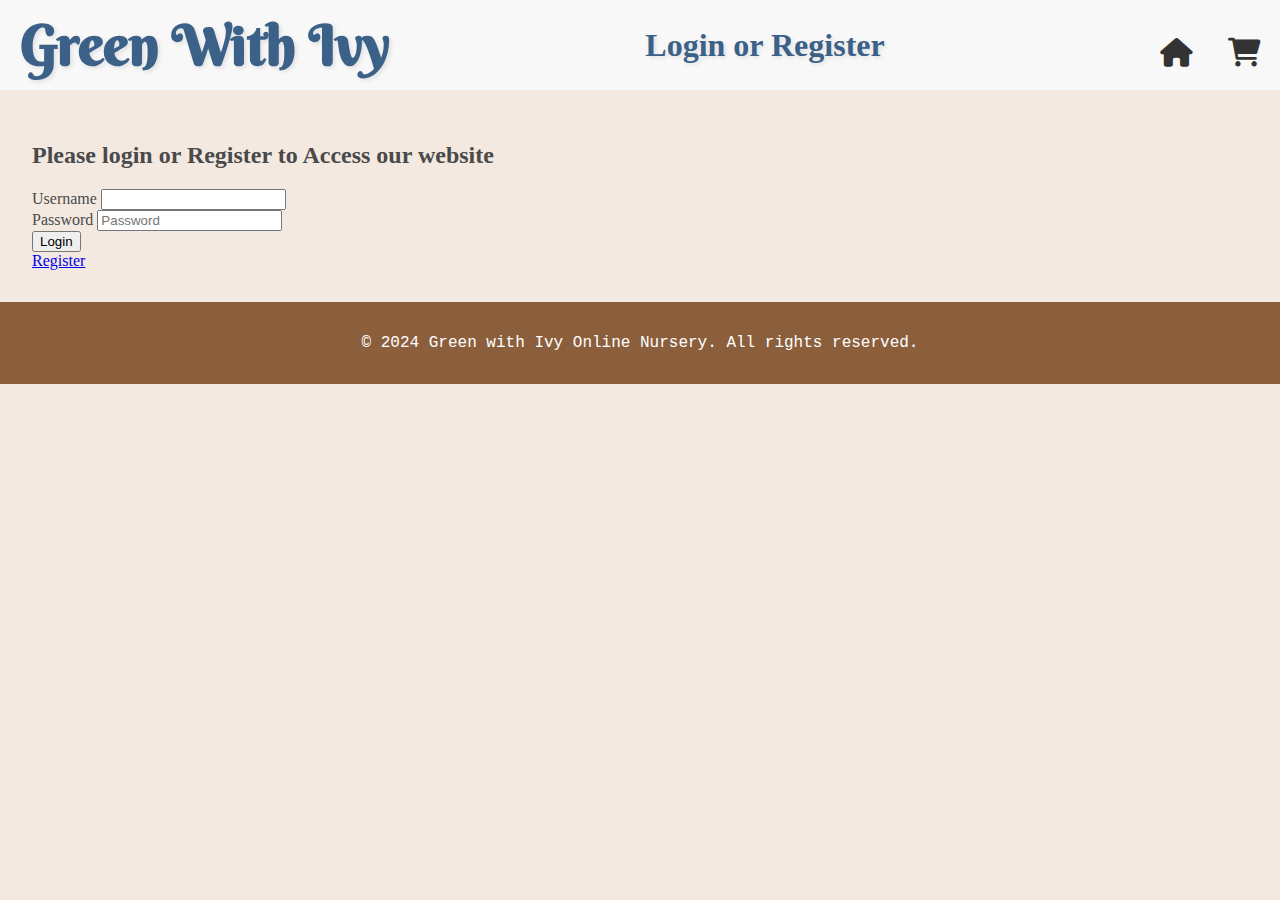
<file: Frontend/index.html>
<!DOCTYPE html>
<html lang="en">
<head>
    <meta charset="UTF-8">
    <meta name="viewport" content="width=device-width, initial-scale=1.0">
    <title>Green With Ivy Online Nursery</title>
    <link rel="stylesheet" href="styles.css">
    <link href="https://fonts.googleapis.com/css2?family=Berkshire+Swash&display=swap" rel="stylesheet">
    <link href="https://cdnjs.cloudflare.com/ajax/libs/font-awesome/6.0.0-beta3/css/all.min.css" rel="stylesheet" >
</head>
<body>
    <header>
        <a href="index.html" class="no-underline" ><h1>Green With Ivy</h1></a>
        <h2>Welcome to our Online Nursery!</h2>

        <!-- Search -->
        <div class="search-container">
            <input type="text" id="search-input" placeholder="Search for plants...">
            <button id="search-button">Search</button>
        </div>

        <!-- Nav icons -->
        <nav>
            <div id="nav-icons">
                <a href="login.html" id="home-icon"><i class="fas fa-home"></i><span class="tooltip">Home</span></a>
                <a href="cart.html" id="cart-icon"><i class="fas fa-shopping-cart"></i><span class="tooltip">View Cart</span></a>
                <a href="login.html" id="login-icon"><i class="fas fa-user"></i><span class="tooltip">Login</span></a>
                <a href="update-inventory.html" id="update-icon"><i class="fas fa-edit"></i><span class="tooltip">Update Plants</span></a>
            </div>
            <button id="logout-button">Logout</button> <!-- Logout button -->
        </nav>
   
    </header>

    <main>
        <h3 id="login-message">Please Login or Register to Access Our Nursery</h3> 
        <section id="login-register-prompt">
            <h3>Please Login or Register to Access Our Nursery</h3>
            <a href="login.html" class="button" id="login-button">Login</a>
            <a href="register.html" class="button">Register</a>
        </section>
        
        <section id="plants" class="plant-section">
            <!-- Plant cards will be dynamically loaded here -->
        </section>
        
        <button id="chat-button">Chat with Us</button> <!-- chat button -->
        <div id="login-status"></div> <!-- Login status -->
        
    </main>

    <footer>
        <p> © 2024 Green with Ivy Online Nursery. All rights reserved.</p>
    </footer>


    <!--Javascript-->
    <script>
      // Redirect to login page if not logged in
      if (localStorage.getItem('loggedIn') !== 'true') {
            window.location.href = 'login.html';
        } else {
            // Display login status and username
            const username = localStorage.getItem('username');
            const loginMessage = document.getElementById('login-message');
            loginMessage.textContent = `Welcome, ${username}`;
            loginMessage.style.display = 'block';
        }

        // Handle logout button click
        document.getElementById('logout-button').addEventListener('click', () => {
            localStorage.removeItem('loggedIn');
            localStorage.removeItem('username');
            window.location.href = 'login.html';
        });


        let plants = []; // Declare plants array globally

        // Fetch plants with opt. search query
        const fetchPlants = async (query = '') => {
            try {
                const response = await fetch(`https://vercel.com/lsoukthavongs-projects/ls-hosted-final-project/plants?search=${query}`);
                if (!response.ok) {
                    throw new Error("Failed to fetch Plants");
                }
                plants = await response.json(); // Assign fetched plants to global variable
                renderPlants(plants, query);
            } catch (error) {
                console.error("Error fetching plants:", error);
                document.getElementById("error-message").style.display = "block";
            }
        };

        // Render plants based on search query
        const renderPlants = (plants, query = '') => {
            const plantsSection = document.getElementById('plants');
            plantsSection.innerHTML = '';

            // Filter plants based on the search query
            const filteredPlants = plants.filter(plant => 
                plant.name.toLowerCase().includes(query.toLowerCase()) || 
                plant.description.toLowerCase().includes(query.toLowerCase())
            );

            filteredPlants.forEach(plant => {
                const plantCard = document.createElement('div');
                plantCard.className = 'plant-card';
                plantCard.innerHTML = `
                <a href="plant.html?id=${plant.plantId}">
                        <img src="${plant.image_url}" alt="${plant.name}">
                    </a>
                    <h2>${plant.name}</h2>
                    <p>${plant.type}</p>
                    <p>${plant.description}</p>
                    <p>Price: $${plant.price}</p>
                    <p>In Stock: ${plant.quantity}</p>
                    <button class="add-to-cart ${plant.quantity < 1 ? 'disabled' : ''}" data-id="${plant.plantId}" ${plant.quantity < 1 ? 'disabled' : ''}>
                        ${plant.quantity < 1 ? 'No Stock' : 'Add to Cart'}
                    </button>
                    <div class="confirmation-message">Item added to cart!</div>
                `;
                plantsSection.appendChild(plantCard);
            });

            // Add event listeners to "Add to Cart" buttons
            const addToCartButtons = document.querySelectorAll('.add-to-cart');
            addToCartButtons.forEach(button => {
                button.addEventListener('click', addToCart);
            });
        };

        // Add to Cart
        const addToCart = (event) => {
            const id = event.target.getAttribute('data-id');
            console.log(`Plant ID ${id} added to cart`);

            const plant = plants.find(p => p.plantId == id);
            console.log('Plant data:', plant); // Debugging log

            if (!plant) {
                console.error('Plant not found');
                return;
            }

            fetch("https://vercel.com/lsoukthavongs-projects/ls-hosted-final-project/cart", {
                method: "POST",
                headers: { "Content-Type": "application/json" },
                body: JSON.stringify({ ...plant, quantity: 1 })
            })
            .then(response => response.json())
            .then(data => {
                if (data.error) {
                    throw new Error(data.error);
                }
                console.log('Item added to cart:', data);
                showConfirmationMessage(event.target.nextElementSibling, 'Plant added to cart successfully!');
            })
            .catch(error => {
                console.error('Error adding item to cart:', error);
                showConfirmationMessage(event.target.nextElementSibling, 'Failed to add plant to cart.');
            });
        };


        // Confirm after add to cart
        const showConfirmationMessage = (element, message) => {
            element.textContent = message;
            element.style.display = 'block';
            setTimeout(() => {
                element.style.display = 'none';
            }, 1000); // Hide the message after 3 seconds
        };


        // Handle Search Button Click
        document.getElementById('search-button').addEventListener('click', () => {
            const query = document.getElementById('search-input').value;
            fetchPlants(query);
        });

        fetchPlants();

        // Handle Chat Button Click
        document.getElementById('chat-button').addEventListener('click', () => {
            window.location.href = 'chat.html';
        });



      // Check login status
      if (localStorage.getItem('loggedIn') === 'false') {
            document.getElementById('login-register-prompt').classList.remove('hidden');
            document.getElementById('login-register-prompt').classList.add('visible');
        } else {
            document.getElementById('login-register-prompt').classList.add('hidden');
            document.getElementById('login-register-prompt').classList.remove('visible'); 
        }

    </script>
</body>
</html>
</file>
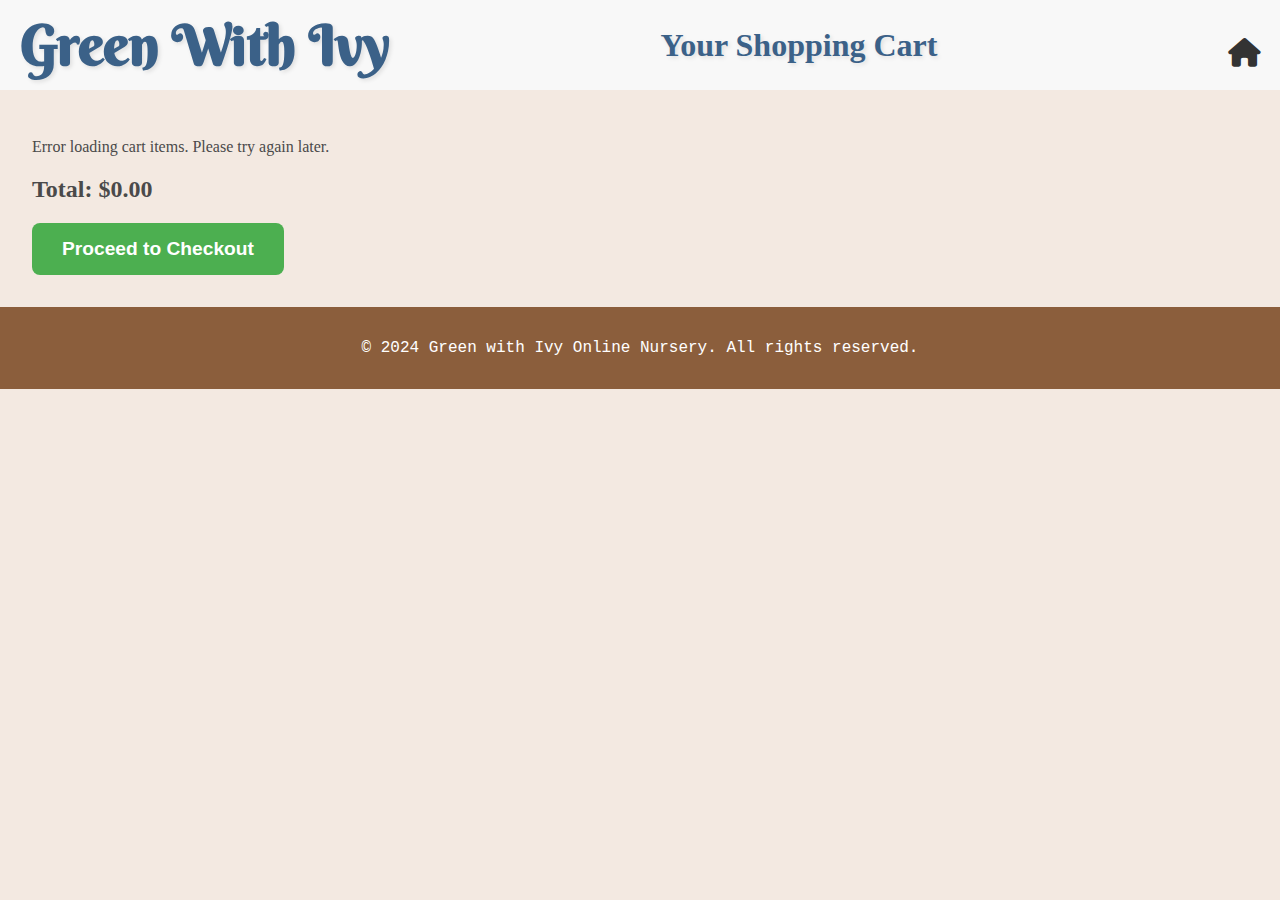
<file: Frontend/cart.html>
<!DOCTYPE html>
<html lang="en">
<head>
    <meta charset="UTF-8">
    <meta name="viewport" content="width=device-width, initial-scale=1.0">
    <title>Green With Ivy Shopping Cart</title>
    <link rel="stylesheet" href="styles.css">
    <link href="https://fonts.googleapis.com/css2?family=Berkshire+Swash&display=swap" rel="stylesheet">
    <link rel="stylesheet" href="https://cdnjs.cloudflare.com/ajax/libs/font-awesome/6.0.0-beta3/css/all.min.css">
</head>
<body>
    <!-- Header Section -->
    <header>
        <a href="index.html" class="no-underline"><h1>Green With Ivy</h1></a>
        <h2>Your Shopping Cart</h2>
        <nav>
            <a href="index.html" id="home-icon"><i class="fas fa-home"></i><span class="tooltip">Home</span></a>
        </nav>
    </header>

    <!-- Main Section -->
    <main>
        <section id="cart" class="cart-section">
            <!-- Cart items will be dynamically loaded here -->
        </section>
        <section id="total" class="total-section">
            <h2>Total: $<span id="total-price">0.00</span></h2>
            <button id="checkout-button">Proceed to Checkout</button>
            <script>
                document.getElementById("checkout-button").addEventListener("click", () => {
                    window.location.href = "checkout.html";
                });
            </script>
        </section>
    </main>

    <!-- Footer Section -->
    <footer>
        <p>&copy; 2024 Green with Ivy Online Nursery. All rights reserved.</p>
    </footer>

    <!-- JavaScript -->
    <script>
        document.addEventListener("DOMContentLoaded", () => {
            fetchCartItems();
        });

        // Fetch Cart Items from the Server
        const fetchCartItems = async () => {
            try {
                console.log("Fetching cart items...");
                const response = await fetch("https://vercel.com/lsoukthavongs-projects/ls-hosted-final-project/cart");
                if (!response.ok) {
                    throw new Error("Failed to fetch cart items");
                }
                const cartItems = await response.json();
                console.log("Cart items fetched:", cartItems);
                if (cartItems.length === 0) {
                    document.getElementById("cart").innerHTML = "<p>Your cart is empty.</p>";
                    return;
                }
                renderCartItems(cartItems);
            } catch (error) {
                console.error("Error fetching cart items:", error);
                document.getElementById("cart").innerHTML = "<p>Error loading cart items. Please try again later.</p>";
            }
        };

        // Render Cart Items to the Page
        const renderCartItems = (cartItems) => {
            const cartSection = document.getElementById("cart");
            cartSection.innerHTML = ""; // Clear existing content

            let totalPrice = 0;

            cartItems.forEach((item) => {
                console.log('Cart item:', item);
                const price = parseFloat(item.price);
                const cartItem = document.createElement("div");
                cartItem.className = "cart-item";

                cartItem.innerHTML = `
                    <div class="cart-item-content">
                        <img src="${item.image_url}" alt="${item.name}" class="cart-item-image">
                        <div class="cart-item-info">
                            <h2>${item.name}</h2>
                            <p>Price: $${price.toFixed(2)}</p>
                            <p>Quantity: <input type="number" class="quantity-input" data-id="${item.cartId}" value="${item.cart_quantity}" min="1"></p>
                            <p>Subtotal: $${(price * item.cart_quantity).toFixed(2)}</p>
                            <button data-id="${item.cartId}" class="remove-button">Remove</button>
                        </div>
                    </div>
                `;

                cartSection.appendChild(cartItem);

                totalPrice += price * item.cart_quantity;
            });

            document.getElementById("total-price").textContent = totalPrice.toFixed(2);

            // Add event listeners to "Remove" buttons
            document.querySelectorAll(".remove-button").forEach(button => {
                button.addEventListener("click", (e) => {
                    const itemId = e.target.getAttribute("data-id");
                    removeFromCart(itemId);
                });
            });

            // Add event listeners to quantity inputs
            document.querySelectorAll(".quantity-input").forEach(input => {
                input.addEventListener("change", (e) => {
                    const itemId = e.target.getAttribute("data-id");
                    const newQuantity = parseInt(e.target.value);
                    updateCartQuantity(itemId, newQuantity);
                });
            });
        };

        // Remove Item from Cart
        const removeFromCart = (itemId) => {
            fetch(`https://vercel.com/lsoukthavongs-projects/ls-hosted-final-project/cart/${itemId}`, {
                method: "DELETE",
                headers: { "Content-Type": "application/json" }
            })
            .then(response => response.json())
            .then(data => {
                console.log("Item removed from cart:", data);
                fetchCartItems(); // Refresh cart items
            })
            .catch(error => {
                console.error("Error removing item from cart:", error);
            });
        };

        // Update Cart Quantity
        const updateCartQuantity = (itemId, newQuantity) => {
            if (newQuantity <= 0) {
                alert('Quantity must be greater than zero');
                return;
            }
            fetch(`https://vercel.com/lsoukthavongs-projects/ls-hosted-final-project/cart/${itemId}`, {
                method: "PUT",
                headers: { "Content-Type": "application/json" },
                body: JSON.stringify({ quantity: newQuantity })
            })
            .then(response => response.json())
            .then(data => {
                console.log("Cart quantity updated:", data);
                fetchCartItems(); // Refresh cart items
            })
            .catch(error => {
                console.error("Error updating cart quantity:", error);
            });
        };

  // Pass cart data to the checkout page
  document.getElementById("checkout-button").addEventListener("click", () => {
            const cartItems = JSON.parse(localStorage.getItem('cart')) || [];
            const totalAmount = cartItems.reduce((total, item) => total + item.price * item.cart_quantity, 0);
            localStorage.setItem('checkoutCart', JSON.stringify(cartItems));
            localStorage.setItem('totalAmount', totalAmount.toFixed(2));
            window.location.href = "checkout.html";
        });
    </script>
</body>
</html>
</file>
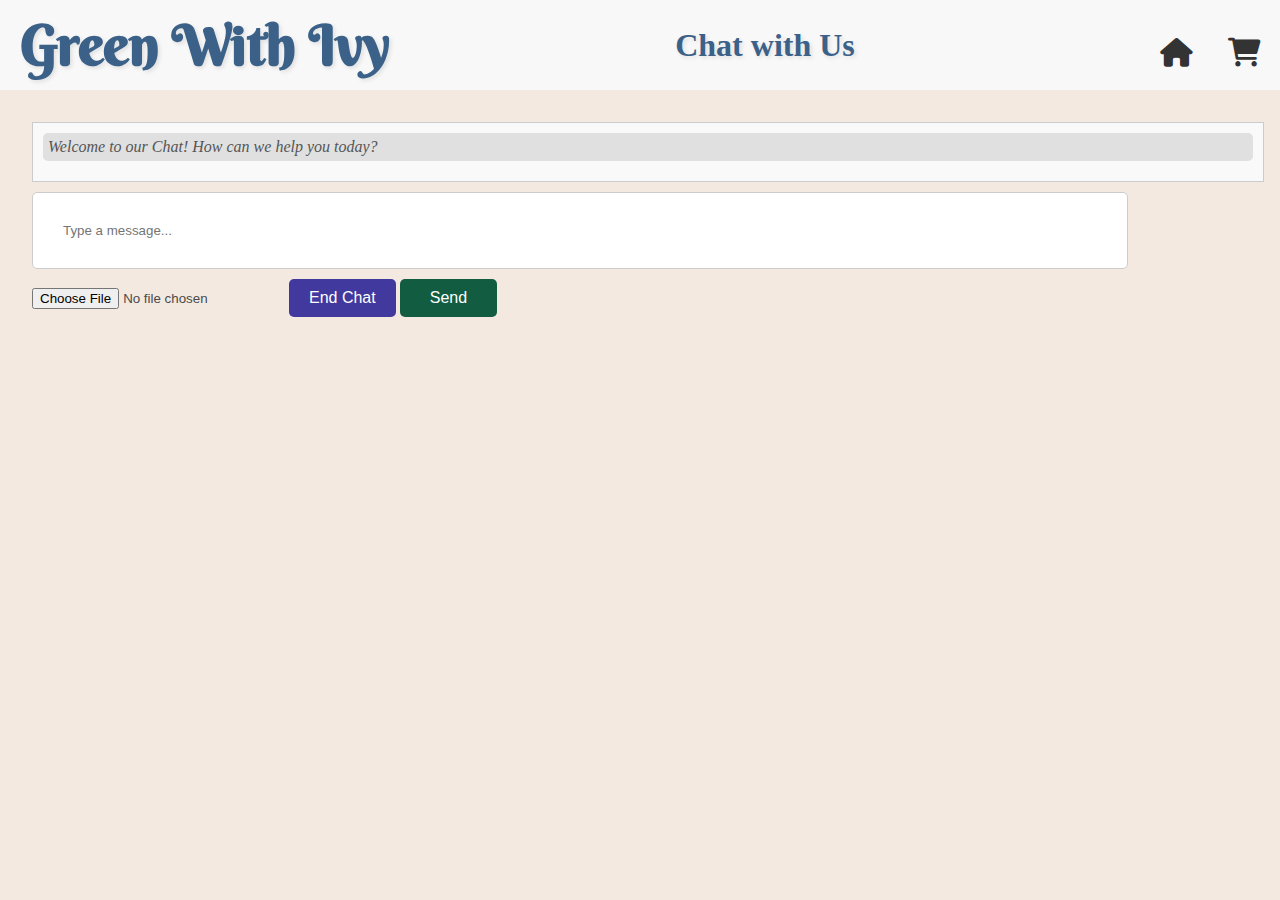
<file: Frontend/chat.html>
<!DOCTYPE html>
<html lang="en">
<head>
    <meta charset="UTF-8">
    <meta name="viewport" content="width=device-width, initial-scale=1.0">
    <title>Chat Feature</title>
    <link rel="stylesheet" href="styles.css">
    <link href="https://fonts.googleapis.com/css2?family=Berkshire+Swash&display=swap" rel="stylesheet">
    <link href="https://cdnjs.cloudflare.com/ajax/libs/font-awesome/6.0.0-beta3/css/all.min.css" rel="stylesheet">
</head>
<body>
    <header>
        <a href="index.html" class="no-underline"><h1>Green With Ivy</h1></a>
        <h2>Chat with Us</h2>
        <nav>
            <div id="nav-icons">
                <a href="index.html" id="home-icon"><i class="fas fa-home"></i><span class="tooltip">Home</span></a>
                <a href="cart.html" id="cart-icon"><i class="fas fa-shopping-cart"></i><span class="tooltip">View Cart</span></a>
            </div>
        </nav>
    </header>
    <main>
        <div id="chat-box">
            <div class="system-message">Welcome to our Chat! How can we help you today?</div>
        </div>
        <div id="typing-indicator">Someone is typing...</div>
        <label for="message-input" class="visually-hidden">Message</label>
        <input type="text" id="message-input" placeholder="Type a message...">
        <label for="file-input" class="visually-hidden">Upload File</label>
        <input type="file" id="file-input">
        <button id="end-chat-button">End Chat</button>
        <button id="send-button">Send</button>
    </main>
    <script>

        document.addEventListener('DOMContentLoaded', () => {
            // Establish WebSocket connection
            const ws = new WebSocket('ws://localhost:3307');
            const chatBox = document.getElementById('chat-box');
            const messageInput = document.getElementById('message-input');
            const fileInput = document.getElementById('file-input');
            const sendButton = document.getElementById('send-button');
            const typingIndicator = document.getElementById('typing-indicator');
            const username = localStorage.getItem('username') || 'You'; // Retrieve the actual username

            let typingTimeout;

            // Load chat history from localStorage
            loadChatHistory();

            // WebSocket connection opened
            ws.onopen = () => {
                console.log('WebSocket connection established');
            };

            // WebSocket message received
            ws.onmessage = (event) => {
                console.log('Message received:', event.data); // Log received message

                if (event.data instanceof Blob) {
                    // Handle Blob data
                    const reader = new FileReader();
                    reader.onload = () => {
                        const messageText = "CS: Give me one moment while I look into this for you...";
                        setTimeout(() => {
                            appendMessage(messageText, 'received-message');
                        }, 1000); // 1-second delay
                    };
                    reader.readAsText(event.data);
                } else {
                    // Handle text data
                    const messageText = event.data;
                    setTimeout(() => {
                        appendMessage(messageText, 'received-message');
                    }, 1000); // 1-second delay
                }

                // Show notification if the window is not in focus
                if (document.hidden) {
                    showNotification('New message received');
                }
            };

            // WebSocket error occurred
            ws.onerror = (error) => {
                console.error('WebSocket error:', error);
            };

            // WebSocket connection closed
            ws.onclose = () => {
                console.log('WebSocket connection closed');
            };

            // Send button click event
            sendButton.addEventListener('click', () => {
                const message = messageInput.value;
                if (message.trim() !== '') {
                    const formattedMessage = `${username}: ${message}`;
                    console.log('Sending message:', formattedMessage); // Log sent message
                    ws.send(formattedMessage); // Ensure the message is sent as a string

                    // Display the sent message in the chat box
                    appendMessage(formattedMessage, 'sent-message');

                    // Clear the input field
                    messageInput.value = '';

                    // Display CS message after user sends a message
                    setTimeout(() => {
                        const csMessage = "CS: Give me one moment while I look into this for you...";
                        appendMessage(csMessage, 'received-message');
                    }, 1000); // 1-second delay
                }
                // Handle file upload
                const file = fileInput.files[0];
                if (file) {
                    const reader = new FileReader();
                    reader.onload = () => {
                        const formattedMessage = `${username} shared a file: ${file.name}`;
                        ws.send(reader.result); // Send file content
                        appendMessage(formattedMessage, 'sent-message');
                    };
                    reader.readAsDataURL(file);
                    fileInput.value = ''; // Clear the file input
                }
            });

            // Message input keypress event
            messageInput.addEventListener('keypress', (event) => {
                if (event.key === 'Enter') {
                    sendButton.click();
                } else {
                    // Show typing indicator
                    clearTimeout(typingTimeout);
                    typingIndicator.style.display = 'block';
                    typingTimeout = setTimeout(() => {
                        typingIndicator.style.display = 'none';
                    }, 1000);
                }
            });

            // Function to append message to chat box with timestamp
            function appendMessage(text, className) {
                const message = document.createElement('div');
                message.classList.add(className); // Add class for message type
                message.textContent = text;

                const timestamp = document.createElement('span');
                timestamp.classList.add('message-timestamp');
                timestamp.textContent = new Date().toLocaleTimeString();

                message.appendChild(timestamp);
                chatBox.appendChild(message);
                chatBox.scrollTop = chatBox.scrollHeight; // Scroll to bottom

                // Save message to localStorage
                saveMessageToHistory(text, className);
            }

            const endChatButton = document.getElementById('end-chat-button');

            // End chat button click event
            endChatButton.addEventListener('click', () => {
                endChat();
            });

            // Function to end chat, clear history, and redirect to home
            function endChat() {
                localStorage.removeItem('chatHistory'); // Clear chat history from localStorage
                chatBox.innerHTML = ''; // Clear chat box content
                console.log('Chat ended and history cleared');
                window.location.href = 'index.html'; // Redirect to home page (update with your home page URL)
            }

            // Function to save message to localStorage
            function saveMessageToHistory(text, className) {
                const chatHistory = JSON.parse(localStorage.getItem('chatHistory')) || [];
                chatHistory.push({ text, className, timestamp: new Date().toLocaleTimeString() });
                localStorage.setItem('chatHistory', JSON.stringify(chatHistory));
            }

            // Function to load chat history from localStorage
            function loadChatHistory() {
                const chatHistory = JSON.parse(localStorage.getItem('chatHistory')) || [];
                chatHistory.forEach(({ text, className, timestamp }) => {
                    const message = document.createElement('div');
                    message.classList.add(className); // Add class for message type
                    message.textContent = text;

                    const timestampElement = document.createElement('span');
                    timestampElement.classList.add('message-timestamp');
                    timestampElement.textContent = timestamp;

                    message.appendChild(timestampElement);
                    chatBox.appendChild(message);
                });
                chatBox.scrollTop = chatBox.scrollHeight; // Scroll to bottom
            }

            // Function to show notification
            function showNotification(message) {
                console.log('Attempting to show notification:', message);
                if (Notification.permission === 'granted') {
                    new Notification(message);
                    console.log('Notification shown:', message);
                } else if (Notification.permission !== 'denied') {
                    Notification.requestPermission().then(permission => {
                        if (permission === 'granted') {
                            new Notification(message);
                            console.log('Notification shown after permission granted:', message);
                        } else {
                            console.log('Notification permission denied');
                        }
                    });
                } else {
                    console.log('Notification permission already denied');
                }
            }
        });
        
    </script>
</body>
</html>
</file>
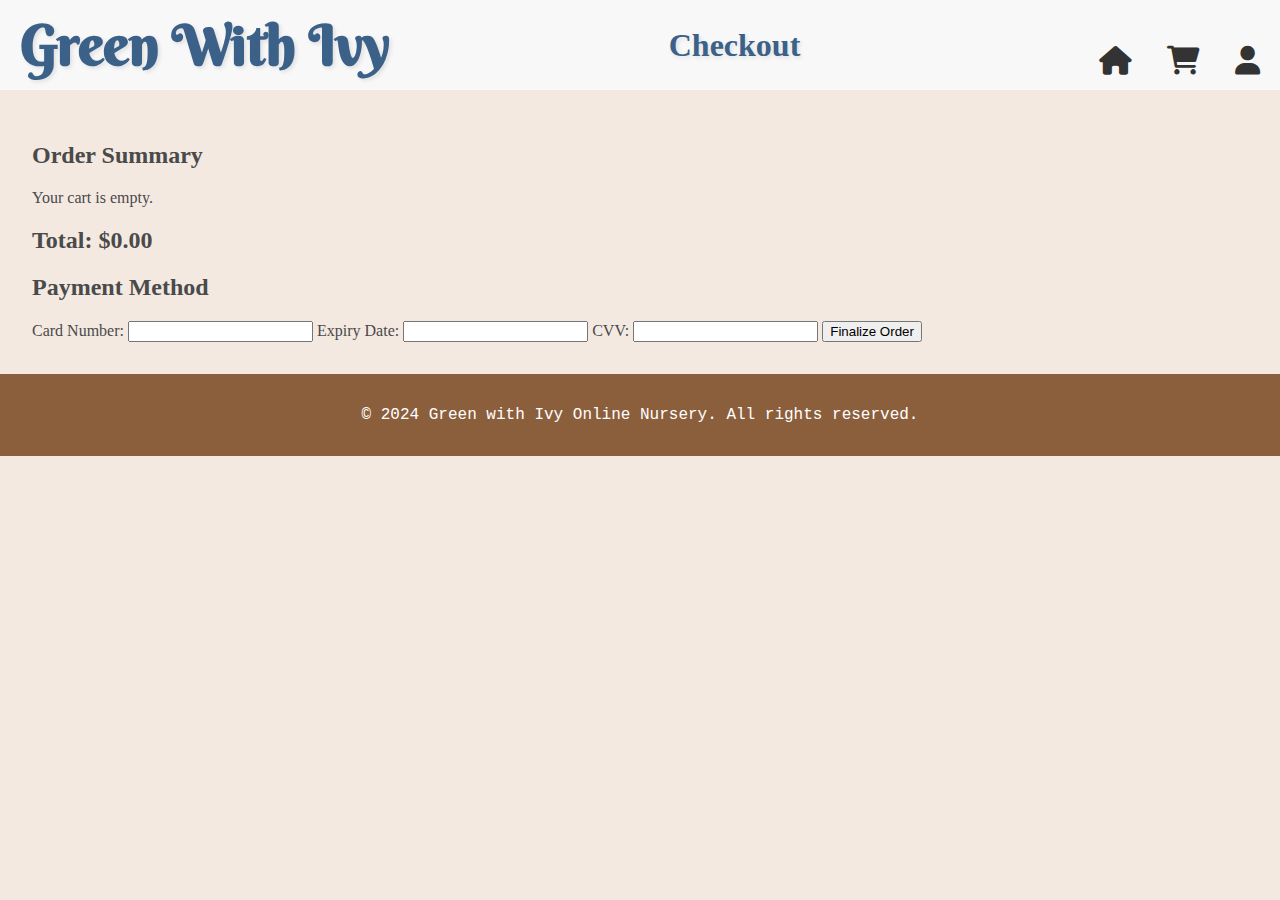
<file: Frontend/checkout.html>
<!DOCTYPE html>
<html lang="en">
<head>
    <meta charset="UTF-8">
    <meta name="viewport" content="width=device-width, initial-scale=1.0">
    <title>Green With Ivy Checkout</title>
    <link rel="stylesheet" href="styles.css">
    <link href="https://fonts.googleapis.com/css2?family=Berkshire+Swash&display=swap" rel="stylesheet">
    <link rel="stylesheet" href="https://cdnjs.cloudflare.com/ajax/libs/font-awesome/6.0.0-beta3/css/all.min.css">
</head>
<body>
    <!-- Header Section -->
    <header>
        <a href="index.html" class="no-underline"><h1>Green With Ivy</h1></a>
        <h2>Checkout</h2>
        <nav>
            <nav>
                <div id="nav-icons">
                    <a href="login.html" id="home-icon"><i class="fas fa-home"></i><span class="tooltip">Home</span></a>
                    <a href="cart.html" id="cart-icon"><i class="fas fa-shopping-cart"></i><span class="tooltip">View Cart</span></a>
                    <a href="login.html" id="login-icon"><i class="fas fa-user"></i><span class="tooltip">Login</span></a>
                </div>
        </nav>
    </header>

    <!-- Main Section -->
    <main>
        <section id="checkout" class="checkout-section">
            <h2>Order Summary</h2>
            <div id="order-summary">
                <!-- Order summary will be dynamically loaded here -->
            </div>
            <h2>Total: $<span id="total-amount">0.00</span></h2>

            <h2>Payment Method</h2>
            <form id="payment-form">
                <label for="card-number">Card Number:</label>
                <input type="text" id="card-number" name="card-number" required>
                <label for="expiry-date">Expiry Date:</label>
                <input type="text" id="expiry-date" name="expiry-date" required>
                <label for="cvv">CVV:</label>
                <input type="text" id="cvv" name="cvv" required>
                <button type="submit">Finalize Order</button>
            </form>
        </section>
    </main>

    <!-- Footer Section -->
    <footer>
        <p>&copy; 2024 Green with Ivy Online Nursery. All rights reserved.</p>
    </footer>

   
    <!-- JavaScript -->
    <script>
        document.addEventListener("DOMContentLoaded", () => {
            loadOrderSummary();
        });

        // Load Order Summary from Local Storage
        const loadOrderSummary = () => {
            const cartItems = JSON.parse(localStorage.getItem('checkoutCart')) || [];
            const totalAmount = localStorage.getItem('totalAmount') || '0.00';
            const orderSummary = document.getElementById("order-summary");

            if (cartItems.length === 0) {
                orderSummary.innerHTML = "<p>Your cart is empty.</p>";
                return;
            }

            cartItems.forEach((item) => {
                const orderItem = document.createElement("div");
                orderItem.className = "order-item";

                orderItem.innerHTML = `
                    <div class="order-item-content">
                        <img src="${item.image_url}" alt="${item.name}" class="order-item-image">
                        <div class="order-item-info">
                            <h2>${item.name}</h2>
                            <p>Price: $${item.price.toFixed(2)}</p>
                            <p>Quantity: ${item.cart_quantity}</p>
                            <p>Subtotal: $${(item.price * item.cart_quantity).toFixed(2)}</p>
                        </div>
                    </div>
                `;

                orderSummary.appendChild(orderItem);
            });

            document.getElementById("total-amount").textContent = totalAmount;
        };

        // Finalize Order
        document.getElementById("payment-form").addEventListener("submit", (e) => {
            e.preventDefault();

            // Simulate payment processing
            setTimeout(() => {
                const paymentSuccess = true; // Simulate payment success

                if (paymentSuccess) {
                    alert("Payment processed successfully! Thank you for your purchase.");

                    // Clear cart on the server
                    fetch('https://vercel.com/lsoukthavongs-projects/ls-hosted-final-project/cart', {
                        method: 'DELETE'
                    })
                    .then(response => response.json())
                    .then(data => {
                        console.log("Cart cleared:", data);
                    })
                    .catch(error => {
                        console.error("Error clearing cart:", error);
                    });

                    // Clear cart in local storage
                    localStorage.removeItem('checkoutCart');
                    localStorage.removeItem('totalAmount');
                    window.location.href = "index.html";
                } else {
                    alert("Payment failed. Please try again.");
                }
            }, 1000); // Simulate a delay for payment processing
        });
    </script>
</body>
</html>
</file>
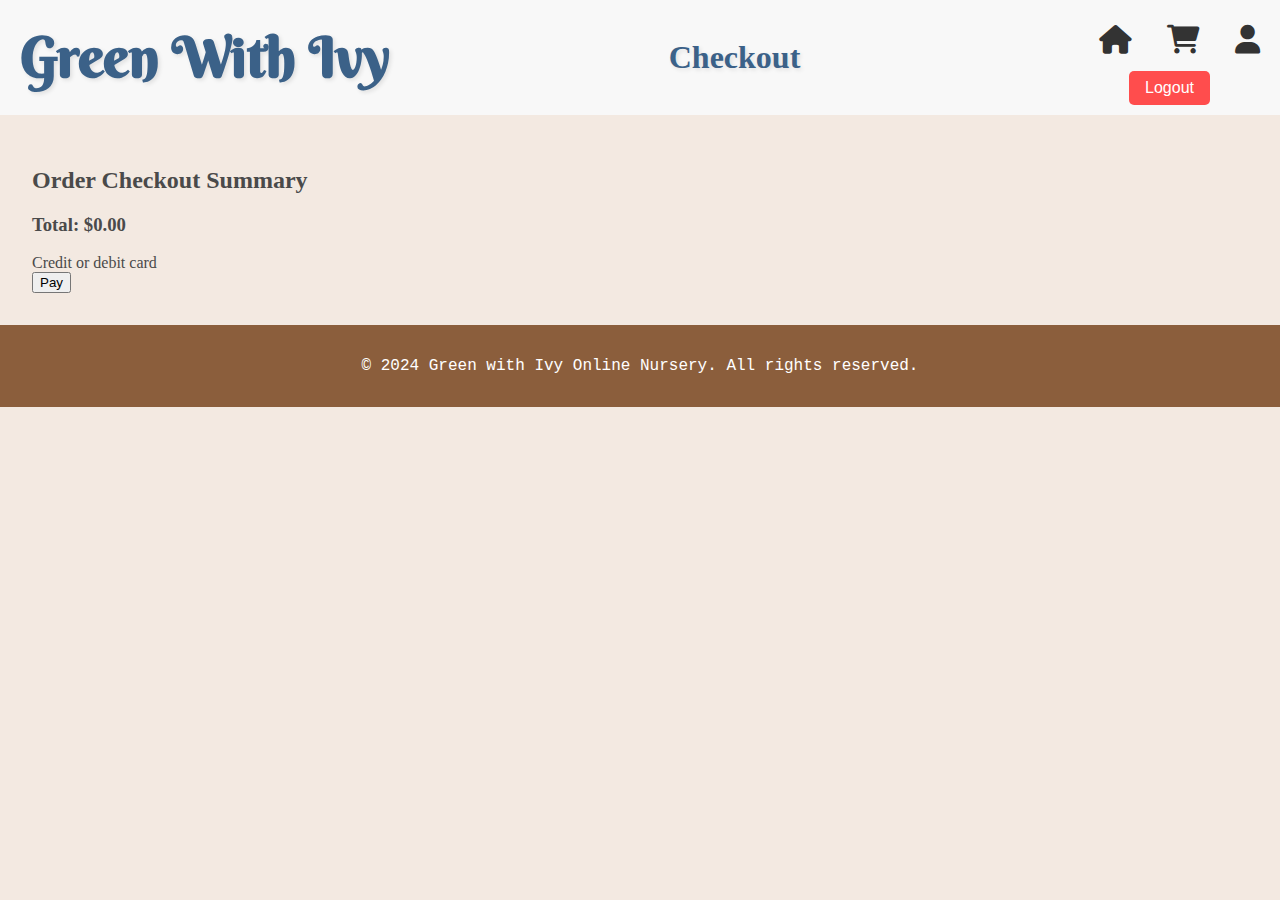
<file: Frontend/checkoutold.html>
<!DOCTYPE html>
<html lang="en">
<head>
    <meta charset="UTF-8">
    <meta name="viewport" content="width=device-width, initial-scale=1.0">
    <title>Green With Ivy Checkout</title>
    <link rel="stylesheet" href="styles.css">
    <link href="https://fonts.googleapis.com/css2?family=Berkshire+Swash&display=swap" rel="stylesheet">
    <link rel="stylesheet" href="https://cdnjs.cloudflare.com/ajax/libs/font-awesome/6.0.0-beta3/css/all.min.css" rel="stylesheet">
</head>
<body>
    <!-- Header Section -->
    <header>
        <a href="index.html" class="no-underline"><h1>Green With Ivy</h1></a>
        <h2>Checkout</h2>
        <nav>
            <div id="nav-icons">
                <a href="login.html" id="home-icon"><i class="fas fa-home"></i><span class="tooltip">Home</span></a>
                <a href="cart.html" id="cart-icon"><i class="fas fa-shopping-cart"></i><span class="tooltip">View Cart</span></a>
                <a href="login.html" id="login-icon"><i class="fas fa-user"></i><span class="tooltip">Login</span></a>
            </div>
            <button id="logout-button">Logout</button> <!-- Logout button -->
        </nav>
    </header>

    <!-- Main Section -->
    <main>
        <section id="checkout" class="checkout-section">
            <!-- Checkout form will be dynamically loaded here -->
            <div id="checkout-summary">
                <h2>Order Checkout Summary</h2>
                <ul id="cart-items-list"></ul>
                <h3>Total: $<span id="total-price">0.00</span></h3>
            </div>
            <form id="payment-form">
                <label for="card-element">Credit or debit card</label>
                <div id="card-element"><!-- Mock payment element --></div>
                <button id="submit" type="submit">Pay</button>
                <div id="error-message"></div>
            </form>
            <div id="confirmation-message"></div>
        </section>
    </main>

    <!-- Footer Section -->
    <footer>
        <p>&copy; 2024 Green with Ivy Online Nursery. All rights reserved.</p>
    </footer>

    <!-- JavaScript -->
    <script>
        document.addEventListener("DOMContentLoaded", () => {
            const cartItems = JSON.parse(localStorage.getItem('checkoutCart')) || [];
            const totalAmount = localStorage.getItem('totalAmount') || '0.00';
            displayCartItems(cartItems, totalAmount);
            const form = document.getElementById('payment-form');
            form.addEventListener('submit', async (event) => {
                event.preventDefault();
                mockPayment(totalAmount);
            });
        });

        // Function to display cart items and total amount
        const displayCartItems = (cartItems, totalAmount) => {
            const cartItemsList = document.getElementById('cart-items-list');
            const totalAmountElement = document.getElementById('total-price');
            cartItemsList.innerHTML = '';

            cartItems.forEach(item => {
                const listItem = document.createElement('li');
                listItem.textContent = `${item.name} - $${item.price} x ${item.cart_quantity}`;
                cartItemsList.appendChild(listItem);
            });

            totalAmountElement.textContent = totalAmount;
        };

        // Function to mock payment
        const mockPayment = async (amount) => {
            try {
                const response = await fetch('https://vercel.com/lsoukthavongs-projects/ls-hosted-final-project
/mock-payment', {
                    method: 'POST',
                    headers: { 'Content-Type': 'application/json' },
                    body: JSON.stringify({ amount })
                });
                const data = await response.json();
                if (data.message === 'Payment successful!') {
                    finalizeOrder(); // Call finalizeOrder after successful payment
                } else {
                    document.getElementById('error-message').textContent = 'Payment failed.';
                }
            } catch (error) {
                console.error('Error processing payment:', error);
                document.getElementById('error-message').textContent = 'Error processing payment.';
            }
        };

        // Function to finalize order
        const finalizeOrder = async () => {
            const cartItems = JSON.parse(localStorage.getItem('checkoutCart')) || [];
            const totalAmount = localStorage.getItem('totalAmount') || '0.00';

            try {
                const response = await fetch('https://vercel.com/lsoukthavongs-projects/ls-hosted-final-project
/finalize-order', {
                    method: 'POST',
                    headers: { 'Content-Type': 'application/json' },
                    body: JSON.stringify({ cartItems, totalAmount })
                });
                const data = await response.json();
                if (data.message === 'Order finalized successfully!') {
                    document.getElementById('confirmation-message').textContent = 'Order finalized successfully!';
                    document.getElementById('confirmation-message').style.display = 'block';
                    localStorage.removeItem('checkoutCart'); // Clear cart
                    localStorage.removeItem('totalAmount'); // Clear total amount
                    updateInventory(cartItems); // Update inventory
                } else {
                    document.getElementById('error-message').textContent = 'Failed to finalize order.';
                }
            } catch (error) {
                console.error('Error finalizing order:', error);
                document.getElementById('error-message').textContent = 'Error finalizing order.';
            }
        };

        // Function to update inventory
        const updateInventory = async (cartItems) => {
            try {
                const response = await fetch('https://vercel.com/lsoukthavongs-projects/ls-hosted-final-project
/update-inventory', {
                    method: 'POST',
                    headers: { 'Content-Type': 'application/json' },
                    body: JSON.stringify({ cartItems })
                });
                if (!response.ok) {
                    throw new Error('Failed to update inventory');
                }
                console.log('Inventory updated successfully');
            } catch (error) {
                console.error('Error updating inventory:', error);
            }
        };
    </script>
</body>
</html>
</file>
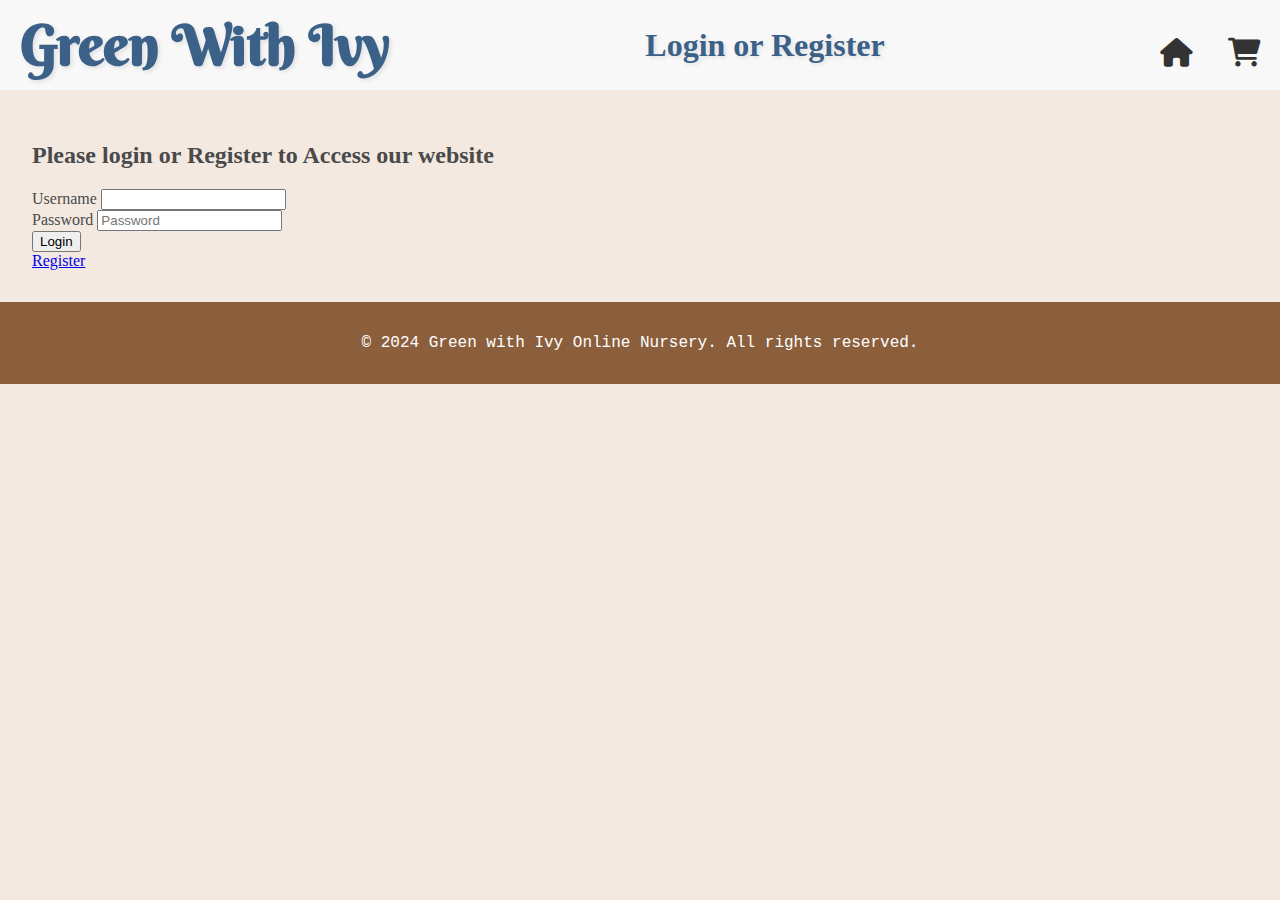
<file: Frontend/login.html>
<!DOCTYPE html>
<html lang="en">
<head>
    <meta charset="UTF-8">
    <meta name="viewport" content="width=device-width, initial-scale=1.0">
    <title>Login - Green With Ivy</title>
    <link rel="stylesheet" href="styles.css">
    <link href="https://fonts.googleapis.com/css2?family=Berkshire+Swash&display=swap" rel="stylesheet">
    <link href="https://cdnjs.cloudflare.com/ajax/libs/font-awesome/6.0.0-beta3/css/all.min.css" rel="stylesheet">
</head>
<body>
    <header>
        <a href="index.html" class="no-underline"><h1>Green With Ivy</h1></a>
        <h2>Login or Register</h2>
        <nav>
            <div id="nav-icons">
                <a href="index.html" id="home-icon"><i class="fas fa-home"></i><span class="tooltip">Home</span></a>
                <a href="cart.html" id="cart-icon"><i class="fas fa-shopping-cart"></i><span class="tooltip">View Cart</span></a>
            </div>
        </nav>
    </header>

    <main>
        <section id="login-section" class="login-section">
            <h2>Please login or Register to Access our website</h2>
            <!-- Login Form -->
            <form id="login-form">
                <div class="form-group">
                   <!-- <label for="server">Server</label>-->
                    <input type="hidden" id="server" name="server" value= "localhost" required>
                </div>
                <div class="form-group">
                <!--<label for="database">Database</label>-->
                    <input type="hidden" id="database" name="database" value= "nursery" required>
                </div>
                <div class="form-group">
                    <label for="username">Username</label>
                    <input type="text" id="username" name="username" required>
                </div>
                <div class="form-group">
                    <label for="password">Password</label>
                    <input type="password" id="password" name="password" placeholder="Password" required>
                </div>
                <button type="button" id="loginButton">Login</button>
            </form>
            <div id="loginResult"></div>
        </section>
        <a href="register.html" class="button">Register</a>
    </main>

    <footer>
        <p>© 2024 Green with Ivy Online Nursery. All rights reserved.</p>
    </footer>

    <!-- JavaScript -->
    <script src="https://code.jquery.com/jquery-3.6.0.min.js"></script>
    <script>
        // Handle login button click
        $('#loginButton').click(function(){
            var server = $('#server').val();
            var database = $('#database').val();
            var user = $('#username').val();
            var password = $('#password').val();

            if(!server || !database || !user || !password){
                $("#loginResult").html("All fields are required.");
                return;
            }

            // Send login request to server
            $.post('https://vercel.com/lsoukthavongs-projects/ls-hosted-final-project/connect', {
                server: server,
                database: database,
                user: user,
                password: password
            }, function(data) {
                $("#loginResult").html(data.message);
                if (data.message === 'Connected successfully!') {
                    localStorage.setItem('loggedIn', 'true'); // Set login flag
                    localStorage.setItem('username', user); // Store username
                    window.location.href = 'index.html'; // Redirect to homepage
                }
            }).fail(function() {
                $("#loginResult").html("Error logging in.");
            });
        });


        
    </script>
</body>
</html>
</file>
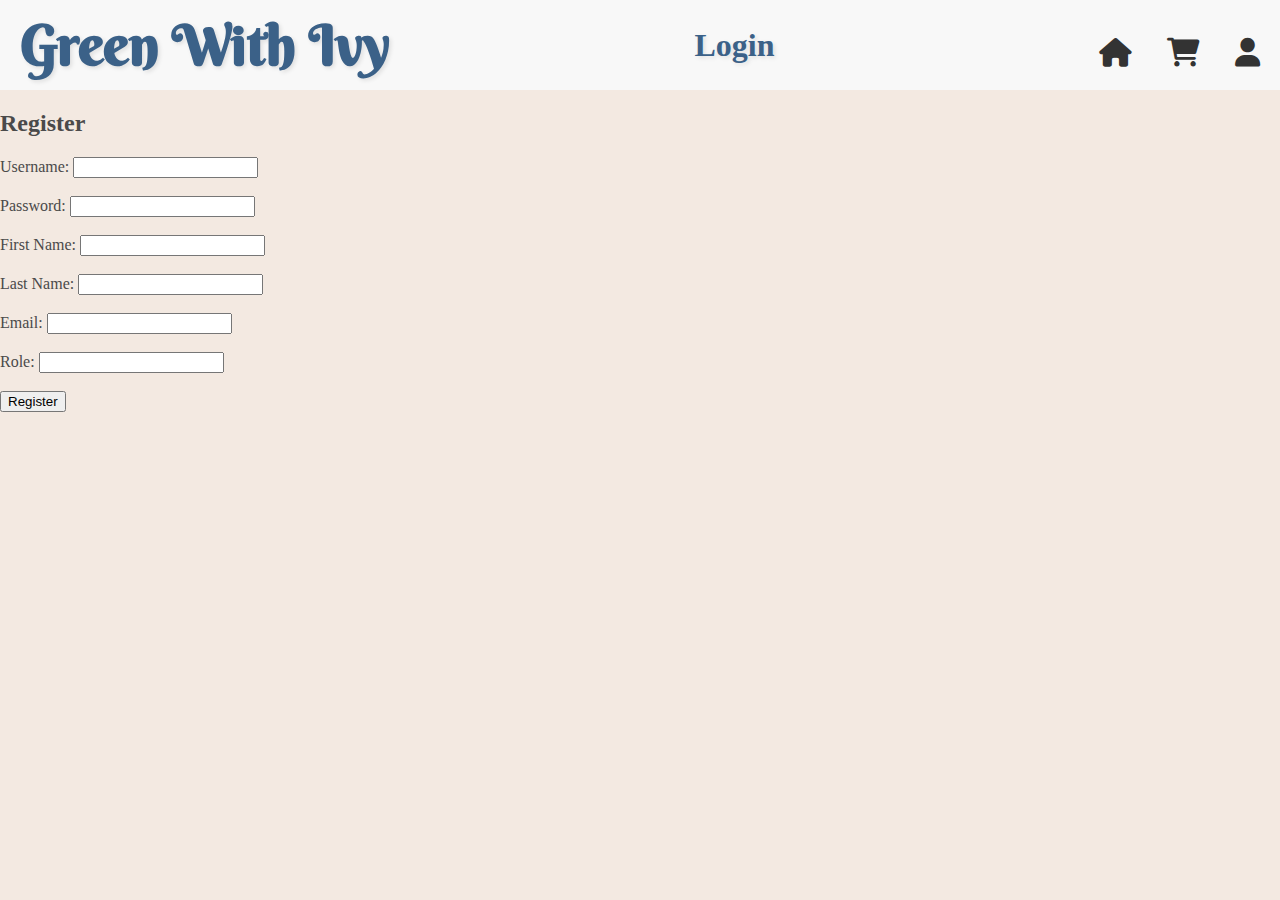
<file: Frontend/register.html>
<!DOCTYPE html>
<html lang="en">
<head>
  <meta charset="UTF-8">
  <meta name="viewport" content="width=device-width, initial-scale=1.0">
  <title>Register</title>
  <link rel="stylesheet" href="styles.css">
  <link href="https://fonts.googleapis.com/css2?family=Berkshire+Swash&display=swap" rel="stylesheet">
  <link href="https://cdnjs.cloudflare.com/ajax/libs/font-awesome/6.0.0-beta3/css/all.min.css" rel="stylesheet">
</head>
<body>
  <header>
      <a href="index.html" class="no-underline"><h1>Green With Ivy</h1></a>
      <h2>Login</h2>
      <nav>
        <div id="nav-icons">
          <a href="login.html" id="home-icon"><i class="fas fa-home"></i><span class="tooltip">Home</span></a>
          <a href="cart.html" id="cart-icon"><i class="fas fa-shopping-cart"></i><span class="tooltip">View Cart</span></a>
          <a href="login.html" id="login-icon"><i class="fas fa-user"></i><span class="tooltip">Login</span></a>
      </div>
      </nav>
  </header>
</head>
<body>
  <h2>Register</h2>
  <form id="registerForm">
    <label for="username">Username:</label>
    <input type="text" id="username" name="username" required><br><br>
    
    <label for="password">Password:</label>
    <input type="password" id="password" name="password" required><br><br>
    
    <label for="first_name">First Name:</label>
    <input type="text" id="first_name" name="first_name" required><br><br>
    
    <label for="last_name">Last Name:</label>
    <input type="text" id="last_name" name="last_name" required><br><br>
    
    <label for="email">Email:</label>
    <input type="email" id="email" name="email" required><br><br>
    
    <label for="role">Role:</label>
    <input type="text" id="role" name="role" required><br><br>
    
    <button type="submit">Register</button>
  </form>
  <p id="message"></p>

  <script>
    document.getElementById('registerForm').addEventListener('submit', async (e) => {
      e.preventDefault();
      const formData = new FormData(e.target);
      const data = Object.fromEntries(formData.entries());

      const response = await fetch('https://vercel.com/lsoukthavongs-projects/ls-hosted-final-project/register', {
        method: 'POST',
        headers: {
          'Content-Type': 'application/json'
        },
        body: JSON.stringify(data)
      });

      const result = await response.json();
      document.getElementById('message').textContent = result.message;
    });
    
  </script>
</body>
</html>
</file>
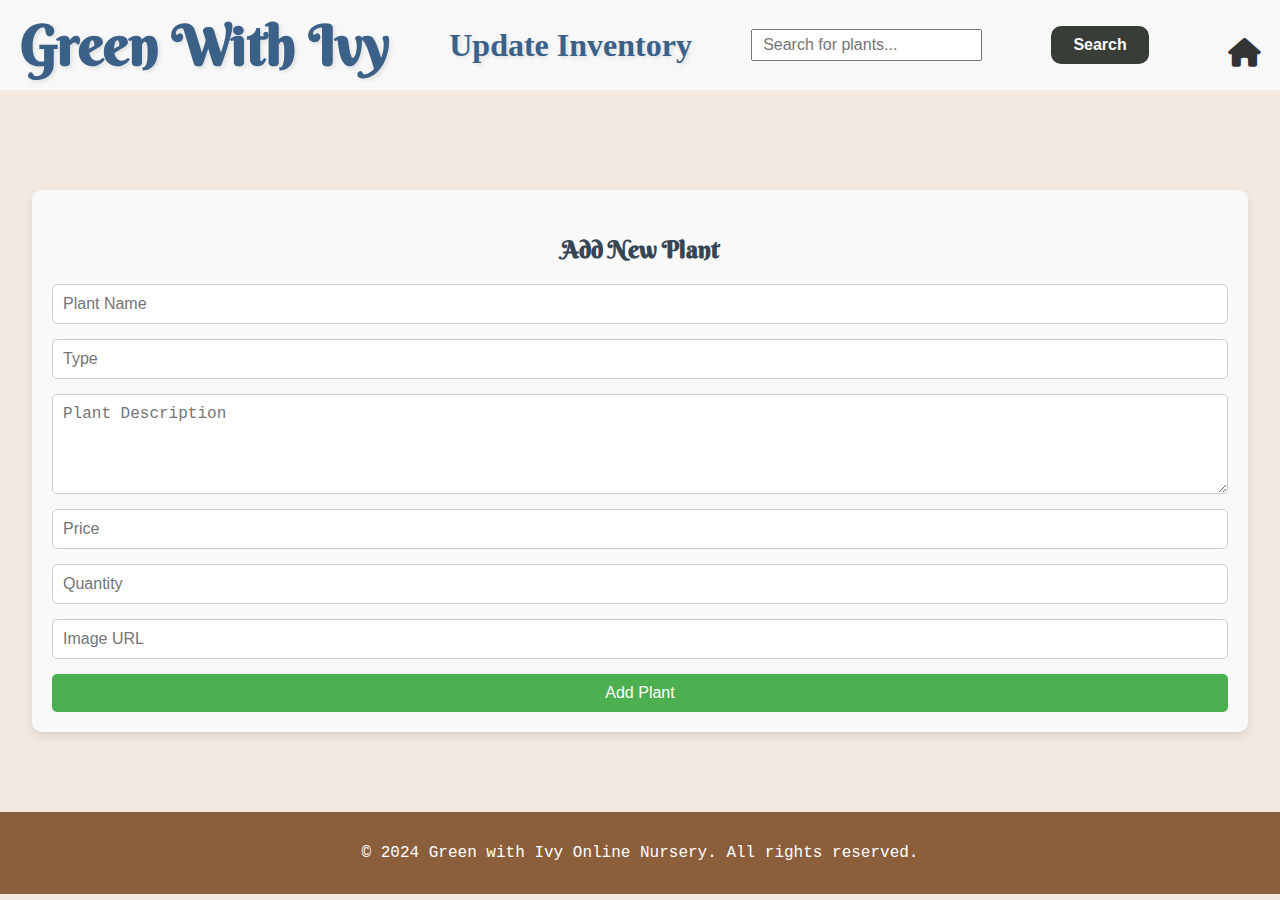
<file: Frontend/update-inventory.html>
<!DOCTYPE html>
<html lang="en">
<head>
    <meta charset="UTF-8">
    <meta name="viewport" content="width=device-width, initial-scale=1.0">
    <title>Update Plant Inventory</title>
    <link rel="stylesheet" href="styles.css">
    <link href="https://fonts.googleapis.com/css2?family=Berkshire+Swash&display=swap" rel="stylesheet">
    <link href="https://cdnjs.cloudflare.com/ajax/libs/font-awesome/6.0.0-beta3/css/all.min.css" rel="stylesheet">
</head>
<body>
    <header>
        <a href="index.html" class="no-underline"><h1>Green With Ivy</h1></a>     
        <h2>Update Inventory</h2>
        <input type="text" id="search-input" placeholder="Search for plants...">
        <button id="search-button" >Search</button>
        <nav> 
            <a href="index.html" id="home-icon"><i class="fas fa-home"></i><span class="tooltip">Home</span></a>
        </nav>
    </header>

    <main>
        <section id="plants" class="plant-section">
            <!-- Plant cards with editable fields will be dynamically loaded here -->
        </section>
        <div id="update-confirmation-message"></div>
        <section id="add-plant-section">
            <h3>Add New Plant</h3>
            <form id="add-plant-form">
                <input type="text" id="new-plant-name" placeholder="Plant Name" required>
                <input type="text" id="new-plant-type" placeholder="Type" required>
                <textarea id="new-plant-description" placeholder="Plant Description" required></textarea>
                <input type="number" id="new-plant-price" placeholder="Price" step="0.01" required>
                <input type="number" id="new-plant-quantity" placeholder="Quantity" required>
                <input type="text" id="new-plant-image-url" placeholder="Image URL" required>
                <button type="submit">Add Plant</button>
            </form>
        </section>
        <section id="plants" class="plant-section">
            <!-- Plant cards with editable fields will be dynamically loaded here -->
        </section>
        <div id="update-confirmation-message"></div>
    </main>

    <footer>
        <p>© 2024 Green with Ivy Online Nursery. All rights reserved.</p>
    </footer>

    <script>
        let plants = []; // Declare plants array globally

// Fetch plants with optional search query
const fetchPlants = async (query = '') => {
    try {
        const response = await fetch(`https://vercel.com/lsoukthavongs-projects/ls-hosted-final-project/plants?search=${query}`);
        if (!response.ok) {
            throw new Error("Failed to fetch Plants");
        }
        plants = await response.json(); // Assign fetched plants to global variable
        renderPlants(plants, query);
    } catch (error) {
        console.error("Error fetching plants:", error);
        document.getElementById("error-message").style.display = "block";
    }
};

// Render plants with editable fields
const renderPlants = (plants, query = '') => {
    const plantsSection = document.getElementById('plants');
    plantsSection.innerHTML = '';

    // Filter plants based on the search query
    const filteredPlants = plants.filter(plant => 
        plant.name.toLowerCase().includes(query.toLowerCase()) || 
        plant.description.toLowerCase().includes(query.toLowerCase())
    );

    filteredPlants.forEach(plant => {
        const plantCard = document.createElement('div');
        plantCard.className = 'plant-card';
        plantCard.innerHTML = `
            <img src="${plant.image_url}" alt="${plant.name}">
            <input type="text" value="${plant.name}" data-id="${plant.plantId}" class="plant-name">
            <input type="text" value="${plant.type}" data-id="${plant.plantId}" class="plant-type">
            <textarea data-id="${plant.plantId}" class="plant-description">${plant.description}</textarea>
            <input type="number" value="${plant.price}" data-id="${plant.plantId}" class="plant-price">
            <input type="number" value="${plant.quantity}" data-id="${plant.plantId}" class="plant-quantity">
            <input type="text" value="${plant.image_url}" data-id="${plant.plantId}" class="plant-image-url">
            <button class="update-plant" data-id="${plant.plantId}">Update</button>
        `;
        plantsSection.appendChild(plantCard);
    });

    // Add event listeners to "Update" buttons
    const updateButtons = document.querySelectorAll('.update-plant');
    updateButtons.forEach(button => {
        button.addEventListener('click', updatePlant);
    });
};

// Update plant details
const updatePlant = async (event) => {
    const plantId = event.target.getAttribute('data-id');
    console.log(`Updating plant with ID: ${plantId}`); // Debugging log
    const name = document.querySelector(`.plant-name[data-id="${plantId}"]`).value;
    const description = document.querySelector(`.plant-description[data-id="${plantId}"]`).value;
    const type = document.querySelector(`.plant-type[data-id="${plantId}"]`).value;
    const price = document.querySelector(`.plant-price[data-id="${plantId}"]`).value;
    const quantity = document.querySelector(`.plant-quantity[data-id="${plantId}"]`).value;
    const imageUrl = document.querySelector(`.plant-image-url[data-id="${plantId}"]`).value;
    const token = localStorage.getItem('token');

    try {
        const response = await fetch(`https://vercel.com/lsoukthavongs-projects/ls-hosted-final-project/plants/${plantId}/inventory`, {
            method: 'PUT',
            headers: {
                'Content-Type': 'application/json',
                'Authorization': token
            },
            body: JSON.stringify({ name, description, type, price, quantity, image_url: imageUrl })
        });
        const data = await response.json();
        if (data.message) {
            showUpdateConfirmationMessage('Plant updated successfully!');
        } else {
            throw new Error(data.error);
        }
    } catch (error) {
        console.error('Error updating plant:', error);
        showUpdateConfirmationMessage('Failed to update plant.');
    }
};

// Show confirmation message after updating plant
const showUpdateConfirmationMessage = (message) => {
    const confirmationMessage = document.getElementById('update-confirmation-message');
    confirmationMessage.textContent = message;
    confirmationMessage.style.display = 'block';
    setTimeout(() => {
        confirmationMessage.style.display = 'none';
    }, 3000); // Hide the message after 3 seconds
};

// Handle Search Button Click
document.getElementById('search-button').addEventListener('click', () => {
    const query = document.getElementById('search-input').value;
    fetchPlants(query);
});

// Fetch plants on page load
fetchPlants();
</script>
</body>
</html>
</file>
<file: Frontend/styles.css>
/* General Styles */
body {
    font-family: 'Georgia', serif;
    margin: 0;
    padding: 0;
    background-color: #f3e9e1;
    font-size: 1rem;
    color: #4a4a4a;
}

header {
    display: flex;
    justify-content: space-between;
    align-items: center;
    padding: 10px 20px;
    background-color: #f8f8f8;
    text-decoration: none;
    }

header h1 {
    font-family: 'Berkshire Swash', cursive;
    font-size: 3.5em;
    color: #3b6188;
    text-shadow: 2px 2px 4px rgba(0, 0, 0, 0.1);
    text-decoration: none;
    margin: 0;
}

header h2 {
    font-family: 'Georgia', cursive;
    font-size: 2.0em;
    color: #3b6188;
    text-shadow: 2px 2px 4px rgba(0, 0, 0, 0.1);
    text-decoration: none;
    margin: 0;
}

header h3 {
    margin: 0.5rem 0;
    font-size: 1.2rem;
}


header p {
    font-size: 1.2em;
    color: #354554;
}

header nav {
    display: flex;
    align-items: center;
    
}

header nav a {
    position: relative;
    margin-left: 20px;
    text-decoration: none;
    color: #333;
    font-size: 1.2em;
    
}

header nav a i {
    font-size: 1.5em; /* Smaller icon size */

}


header nav a .tooltip {
    visibility: hidden;
    width: 80px;
    background-color: #333;
    color: #fff;
    text-align: center;
    border-radius: 5px;
    padding: 5px;
    position: absolute;
    z-index: 1;
    bottom: 105%; /* Position above the icon */
    left: 50%;
    margin-left: -40px;
    opacity: 0;
    transition: opacity 0.3s;
}

header nav a:hover .tooltip {
    visibility: visible;
    opacity: 1;
}


nav {
    display: flex;
    flex-direction: column;
    align-items: center;
    margin-top: 1rem;
}

#nav-icons {
    display: flex;
    justify-content: center;
    gap: 1rem;
}

nav a {
    text-decoration: none;
    color: #333;
    font-size: 1.2rem;
    display: flex;
    flex-direction: column;
    align-items: center;
}

nav a .tooltip {
    font-size: 0.8rem;
    margin-top: 0.2rem;
}

#logout-button {
    margin-top: 1rem;
    padding: 0.5rem 1rem;
    font-size: 1rem;
    background-color: #ff4d4d;
    color: white;
    border: none;
    border-radius: 5px;
    cursor: pointer;
}

/* Remove underline from link */
.no-underline {
    text-decoration: none;
}

 
main {
    padding: 2rem;
}


footer {
    background-color: #8b5e3c;
    color: white;
    text-align: center;
    padding: 1rem;
    font-family: 'Courier New', Courier, monospace;
}


/* Plant Cards Layout */
#plants {
    display: grid;
    grid-template-columns: repeat(auto-fill, minmax(250px, 1fr));
    gap: 1.5rem;
    padding: 1.5rem;
}

/* Plant Card Styles */
.plant-card {
    width: 225px; /* Adjust the width as needed */
    background-color: #fffaf0;
    border: 1px solid #d1a9a9;
    border-radius: 15px;
    padding: 1.5rem;
    text-align: center;
    box-shadow: 0 4px 8px rgba(0, 0, 0, 0.1);
    font-family: 'Courier New', Courier, monospace;
}

.plant-card img {
    max-width: 80%;
    max-height: 80%;
    border-radius: 12px;
    margin-bottom: 1rem;
    object-fit: cover;
}

.plant-card h2 {
    font-size: 1.75rem;
    margin: 0.75rem 0;
    color: #8b5e3c;
}

.plant-card p {
    font-size: 1rem;
    color: #4a4a4a;
    margin: 0.5rem 0;
}

.plant-card button {
    background-color: #8b5e3c;
    color: white;
    border: none;
    padding: 0.75rem 1.5rem;
    border-radius: 8px;
    cursor: pointer;
    font-size: 1rem;
    font-family: 'Courier New', Courier, monospace;
}

.plant-card button:hover {
    background-color: #7a4e33;
}

/* add to cart button Styles */
.add-to-cart {
    background-color: #4CAF50; /* Green */
    border: none;
    color: white;
    padding: 10px 20px;
    text-align: center;
    text-decoration: none;
    display: inline-block;
    font-size: 16px;
    margin: 4px 2px;
    cursor: pointer;
    border-radius: 4px;
}

.add-to-cart.disabled {
    background-color: grey;/* Grey*/
    border: none;
    cursor: not-allowed;
}
.add-to-cart.disabled:hover {
    background-color: #c0392b;
}

/* cart item Styles */
.cart-item {
    display: flex;
    flex-direction: column;
    border: 1px solid #ddd;
    border-radius: 5px;
    overflow: hidden;
    margin: 10px;
    box-shadow: 0 2px 5px rgba(0, 0, 0, 0.1);
}

.cart-item-content {
    display: flex;
    align-items: center;
}

.cart-item-image {
    width: 100px;
    height: 100px;
    object-fit: cover;
    margin-right: 20px;
}

.cart-item-info {
    display: flex;
    flex-direction: column;
}

.cart-item-info h2 {
    margin: 0;
    font-size: 1.5em;
    color: #2c3e50;
}

.cart-item-info p {
    margin: 5px 0;
    color: #34495e;
}

.remove-button {
    background-color: #e74c3c;
    color: white;
    border: none;
    padding: 10px;
    cursor: pointer;
    border-radius: 5px;
    width: 70px;
    margin-top: 10px;
}

.remove-button:hover {
    background-color: #c0392b;
}

.quantity-input {
    width: 50px;
    padding: 5px;
    margin-top: 5px;
}

#checkout-button {
    padding: 15px 30px; /* Increase padding for a bigger button */
    font-size: 1.2em; /* Increase font size */
    background-color: #4CAF50; /* Bright green background */
    color: white; /* Bright font color */
    border: none;
    border-radius: 8px;
    cursor: pointer;
    font-weight: bold; /* Make the font bold */
}

#checkout-button:hover {
    background-color: #45a049; /* Slightly darker green on hover */
}

/*--search--*/
#search-input {
    padding: 5px 10px; 
    font-size: 1.0em; 
    margin-right: 10px;
}
#search-button {
    padding: 10px 22px; 
    font-size: 1.0em; 
    background-color: #383d38; 
    color: white;
    border: none;
    border-radius: 10px;
    cursor: pointer;
    font-weight: bold; /* Make the font bold */
}

#search-button:hover {
    background-color: #626962; /* Slightly darker green on hover */
}

.search-container {
    display: flex;
    align-items: center; /* Align items vertically centered */
}


/*--chat--*/
#chat-box {
    max-height: 400px;
    width: 1210px;;
    overflow-y: auto;
    padding: 10px;
    border: 1px solid #ccc;
    background-color: #f9f9f9;
}

#chat-box .system-message {
    color: #555;
    font-style: italic;
}

#chat-box .sent-message {
    margin-bottom: 10px;
    padding: 5px;
    border-radius: 5px;
    background-color: #d1e7dd; /* Light green for sent messages */
    text-align: left;
}

#chat-box .received-message {
    margin-bottom: 10px;
    padding: 5px;
    border-radius: 5px;
    background-color: #f8d7da; /* Light red for received messages */
    text-align: left;
}

#typing-indicator {
    color: #555;
    font-style: italic;
    margin-bottom: 10px;
    display: none; /* Initially hidden */
}

#chat-box div {
    margin-bottom: 10px;
    padding: 5px;
    border-radius: 5px;
    background-color: #e0e0e0;
}

/*message*/

.message-box {
    position:fixed;
    top: 20px;
    right: 20px;
    background-color: #2ecc71;
    color: white;
    padding: 20px 20px;
    border-radius: 5px;
    box-shadow: 0 2px 5px rgba(0, 0, 0, 0.1);
    z-index: 1000;
    font-size: 1em;
}

.message-box.error {
    background-color: #e74c3c;
}

.message-timestamp {
    font-size: 0.8em;
    color: #888;
    margin-left: 10px;
}

/*input box*/
#message-input {
    width: calc(85%);
    padding: 30px;
    margin: 10px 0;
    border: 1px solid #ccc;
    border-radius: 5px;
}
/* confirmation message */
.confirmation-message {
    display: none; /* Initially hidden */
    color: rgb(37, 48, 64);
    font-weight: bold;
    margin-top: 10px;
    position: absolute; /* Position it absolutely */
    background-color: #e3eae0;
    padding: 10px;
    border: 1px solid #d6e9c6;
    border-radius: 4px;
    z-index: 1000;
}

#chat-button {
    padding: 10px 20px;
    border: none;
    border-radius: 5px;
    background-color: #125d41;
    font-size: 1.0em;
    color: white;
    cursor: pointer;
    float: right;
}
#send-button {
    padding: 10px 30px;
    border: none;
    border-radius: 5px;
    background-color: #125d41;
    font-size: 1.0em;
    color: white;
    cursor: pointer;
}


#end-chat-button {
    padding: 10px 20px;
    border: none;
    border-radius: 5px;
    background-color: #41399d;
    font-size: 1.0em;
    color: white;
    cursor: pointer;
}

#send-button:hover {
    background-color: #0056b3;
}

.visually-hidden {
    position: absolute;
    width: 1px;
    height: 1px;
    margin: -1px;
    padding: 0;
    overflow: hidden;
    clip: rect(0, 0, 0, 0);
    border: 0;
}

.hidden {
    display: none;
}

.plant-card {
    border: 1px solid #ccc;
    padding: 16px;
    margin: 16px;
    text-align: center;
}

.plant-card img {
    max-width: 100%;
    height: auto;
}

.plant-card input,
.plant-card textarea {
    width: 100%;
    padding: 8px;
    margin-bottom: 10px;
    border: 1px solid #ccc;
    border-radius: 4px;
}

.plant-card button {
    padding: 10px 20px;
    background-color: #5cb85c;
    color: white;
    border: none;
    border-radius: 4px;
    cursor: pointer;
}

.plant-card button:hover {
    background-color: #4cae4c;
}

#confirmation-message,
#update-confirmation-message {
    display: none;
    background-color: #dff0d8;
    color: #3c763d;
    padding: 10px;
    margin: 10px 0;
    border: 1px solid #d6e9c6;
    border-radius: 4px;
}

/*update iventory*/
#add-plant-section {
    margin-top: 20px;
    padding: 20px;
    background-color: #f9f9f9;
    border-radius: 10px;
    box-shadow: 0 4px 8px rgba(0, 0, 0, 0.1);
}

#add-plant-section h3 {
    font-family: 'Berkshire Swash', cursive;
    font-size: 24px;
    color: #354554;
    margin-bottom: 20px;
    text-align: center;
}

#add-plant-form {
    display: flex;
    flex-direction: column;
    gap: 15px;
}

#add-plant-form input,
#add-plant-form textarea {
    padding: 10px;
    border: 1px solid #ccc;
    border-radius: 5px;
    font-size: 16px;
    width: 100%;
    box-sizing: border-box;
}

#add-plant-form textarea {
    resize: vertical;
    height: 100px;
}

#add-plant-form button {
    padding: 10px;
    background-color: #4CAF50;
    color: white;
    border: none;
    border-radius: 5px;
    cursor: pointer;
    font-size: 16px;
    transition: background-color 0.3s ease;
}

#add-plant-form button:hover {
    background-color: #45a049;
}
</file>
